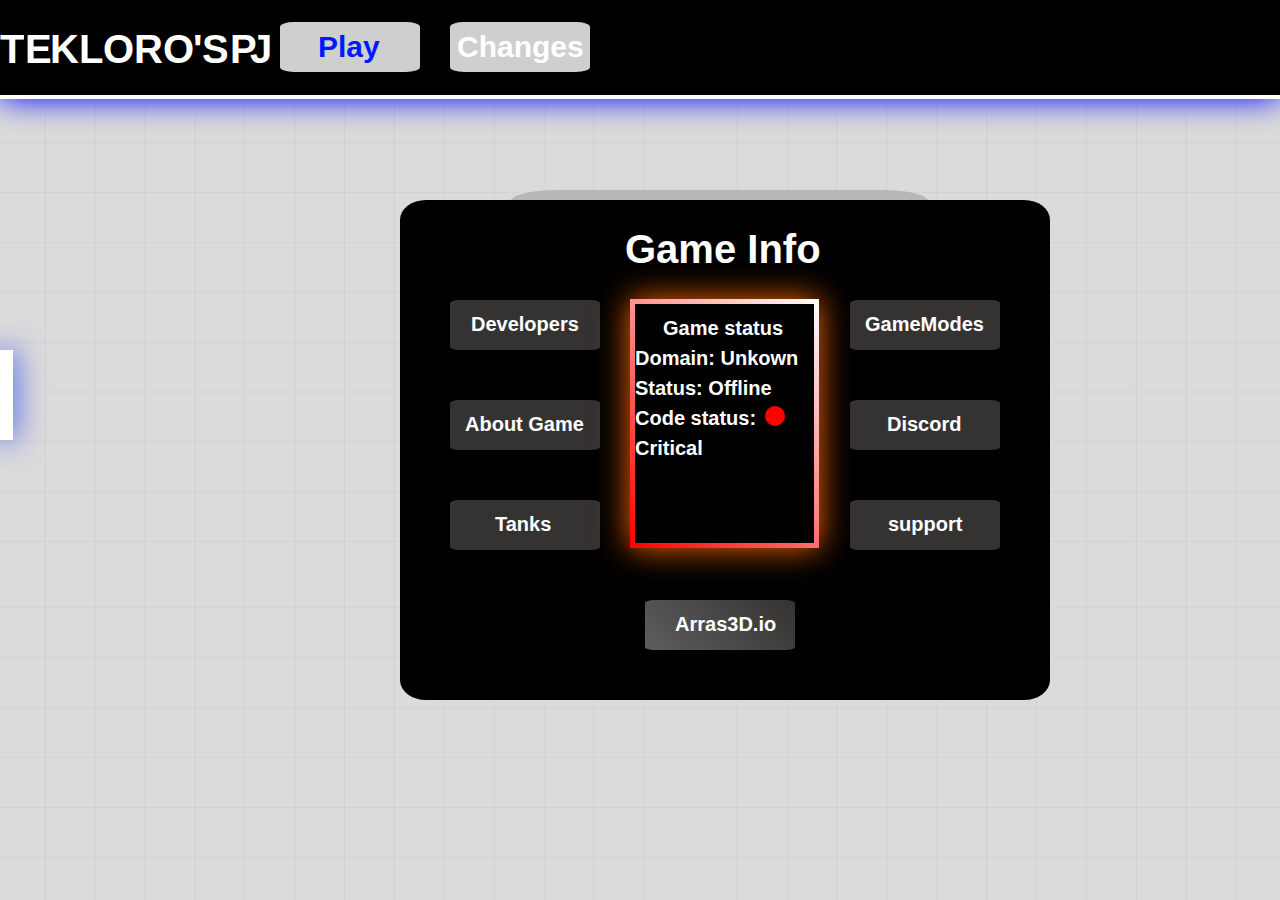
<file: index.html>
<!DOCTYPE html>
<html>
<head>
    <link href="https://fonts.googleapis.com/css?family=Ubuntu:400,700" rel="stylesheet">
    <link rel="stylesheet" href="./css/css.css">
    <link rel="stylesheet" href="./css/bg.css">
    <title>Tekloro.PJ</title>
</head>
<body style="z-index: 1;">
    <div class="gameselect" id="worldcumshot">
        <h1 class="arrastext" style="left: 0px;cursor: pointer;opacity: 1;top: -15px;font-size: 30px;" id="gametext1">
     Tekloro.io
    </h1>
        <h1 class="arrastext" style="left: 0px;cursor: pointer;opacity: 1;top: 30px;font-size: 30px;" id="gametext2">
        Arras.io 3D
        </h1>
        <h1 class="arrastext" style="left: 280px;cursor: pointer;opacity: 1;top: -15px;font-size: 30px;" id="gametext3">
            Company
        </h1>
        </div>
    <div class="menubox">
    <h1 class="gameinfo">Game Info</h1>
    <div class="infobutton">
    <h1 class="infobtext" style ="left: 21px">
        <a href="https://tekloro-pj.netlify.app/Opps/Remove">Developers</a>
        </h1>
    </div>
    <div class="infobutton" style="top:200px">
        <h1 class="infobtext" style ="left: 15px">
            <a href="https://tekloro-pj.netlify.app/Opps/Remove">About Game</a>
        </h1>
        </div>
        <div class="infobutton" style="top:300px">
            <h1 class="infobtext" style ="left: 45px">
                <a href="https://tekloro-pj.netlify.app/Opps/Remove">Tanks</a>
            </h1>
            </div>
            <div class="statusbox" id="gradientanmin">
            </div>
            <div class="statusboxb">
                <h1 class="statusboxtext">Game status</h1>
                <h1 class="statusboxtext" style="top:30px;left: 0px;">Domain: Unkown</h1>
                <h1 class="statusboxtext" style="top:60px;left: 0px;">Status: Offline</h1>
                <h1 class="statusboxtext" style="top:90px;left: 0px;">Code status:<div class="circlebad"></div> </h1>
                <h1 class="statusboxtext" style="top:120px;left: 0px;">Critical</h1>
            </div>
    <!--Beta buttons-->
    <div class="infobutton" style="left: 450px">
        <h1 class="infobtext" style ="left: 15px">
            <a href="https://tekloro-pj.netlify.app/Opps/Remove">GameModes</a>
        </h1>
        </div>
        <div class="infobutton" style="top:200px; left: 450px" >
            <h1 class="infobtext" style ="left: 37px">
                <a href="https://tekloro-pj.netlify.app/Opps/Remove">Discord</a>
            </h1>
            </div>
            <div class="infobutton" style="top:300px; left: 450px">
                <h1 class="infobtext" style ="left: 38px">
                    <a href="https://tekloro-pj.netlify.app/Opps/Remove">support</a>
                </h1>
                </div>
                <div class="infobuttontek" style="top:400px; left: 245px">
                    <h1 class="infobtext" style ="left: 30px" id="Texxt">Arras3D.io</h1>
                    </div>
    </div>
<div class="redimline">
<h1 class="dstext" style="cursor:pointer">
    <a href="https://discord.gg/dCWrRZknMB">Discord</a>
    </h1>
</div>
<div class="menline"></div>
<div class="menlineb">
    <h1 class="arrastext" id="a" >T<h1 class="arrastext" id="r" style="left:25px">E</h1><h1 class="arrastext" id="rr" style="left: 50px;">K</h1><h1 class="arrastext" id="aa" style="left:79px">L</h1><h1 class="arrastext" id="s" style="left:103px">O</h1><h1 class="arrastext" id="." style="left:134px">R</h1><h1 class="arrastext" id="i" style="left:163px">O</h1><h1 class="arrastext" id="o" style="left:193px">'</h1><h1 class="arrastext" id="3" style="left:202px">S</h1><h1 class="arrastext" id="d" style="left:230px">P</h1><h1 class="arrastext" id="dd" style="left:250px">J</h1></h1>
<div class="butplay">
<h1 class="textplay" id="play" style="">Play</h1>
</div>
<div class="butplay" style="left: 450px">
    <h1 class="textplay" id="play" style="color: white; left: 7px; position: absolute;">Changes</h1>
    </div>
</div>

</body>
<script src="./js/styles.js"></script>
</html>
</file>
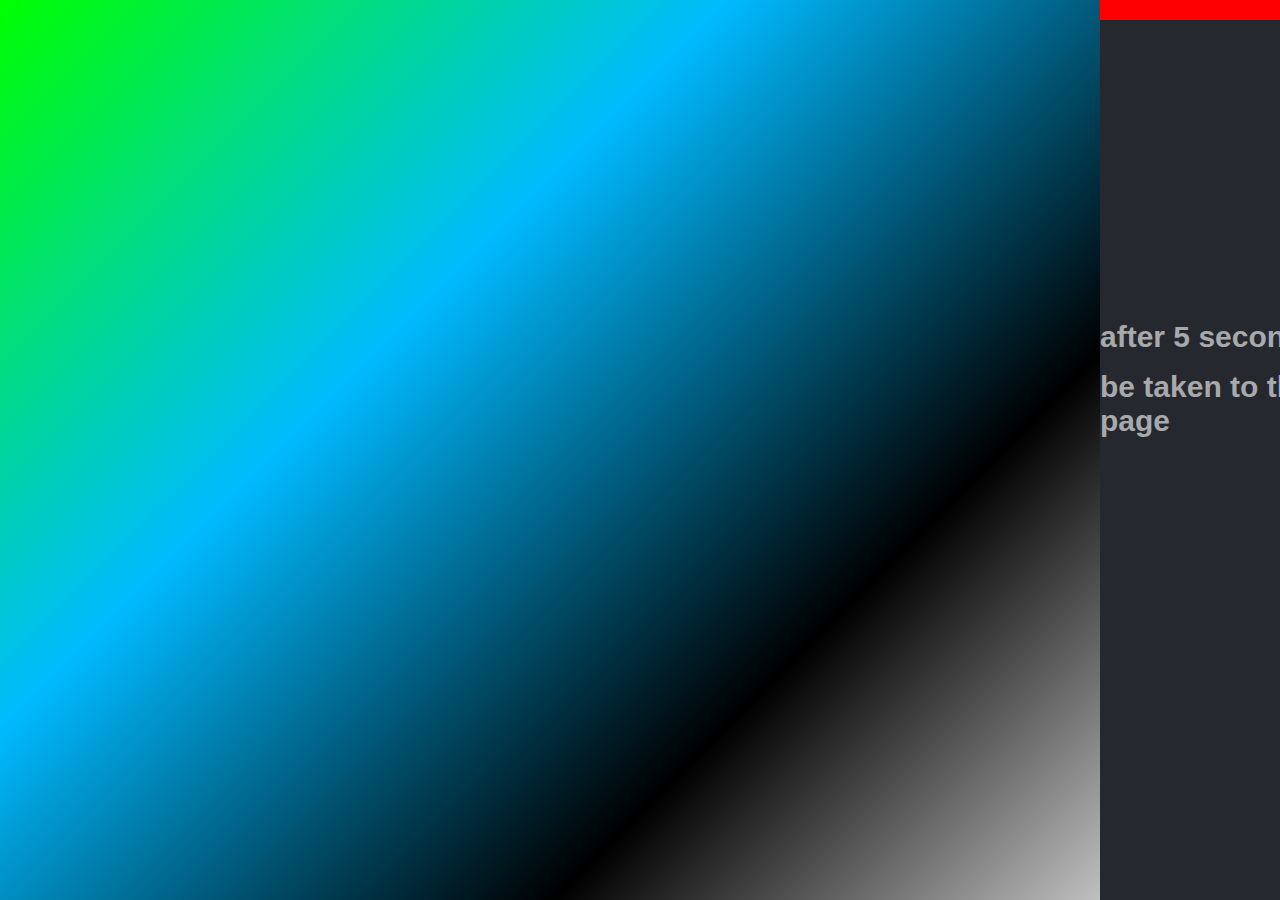
<file: Opps/Remove.html>
<!DOCTYPE html>
<html>
<head>
    <title>Tekloro.io</title>
    <link href="https://fonts.googleapis.com/css?family=Ubuntu:400,700" rel="stylesheet">
    <link rel="stylesheet" href="./css/panel.css">
</head>

<body>
<div class="movback"></div>
<div class="panel">
    <div class="redline"></div>
<h1 class="timer" id="timer">after 5 seconds you will
<h1 class="timer" style="top: 350px">be taken to the main page</h1>
</h1>
</div>
</body>
<script src="./js/timer.js"></script>
</html>
</file>
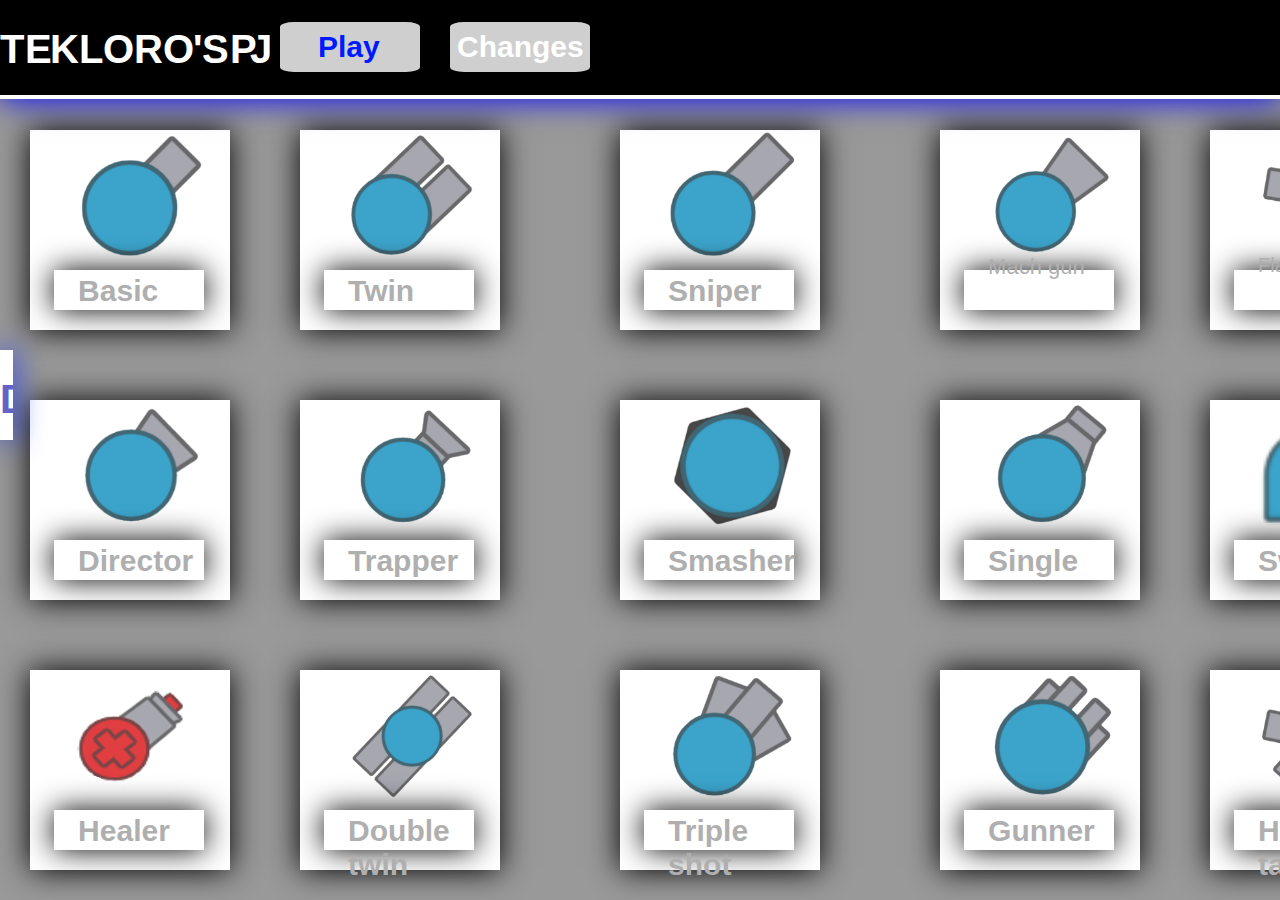
<file: Tanks/Tanks.html>
<!DOCTYPE html>
<html>
<head>
    <link href="https://fonts.googleapis.com/css?family=Ubuntu:400,700" rel="stylesheet">
    <link rel="stylesheet" href="./css/css.css">
    <link rel="stylesheet" href="./css/bg.css">
    <title>Tekloro:wiki</title>
</head>
<body>
<!--Tanks-->
<div class="tankbox">
<img src="../Tanks/img/Entity-1.png" class="entityimg">
<div class="tanknamebox">
<h1 class="gameinfo">Basic</h1>
</div>
</div>
<div class="tankbox" style="left: 300px;">
    <img src="../Tanks/img/Entity-2.png" class="entityimg">
    <div class="tanknamebox">
    <h1 class="gameinfo">Twin</h1>
    </div>
    </div>
    <div class="tankbox" style="left: 620px;">
        <img src="../Tanks/img/Sniper.png" class="entityimg">
        <div class="tanknamebox">
        <h1 class="gameinfo">Sniper</h1>
        </div>
        </div>
        <div class="tankbox" style="left: 940px;">
            <img src="../Tanks/img/Machine_Gun.png" class="entityimg">
            <div class="tanknamebox">
            <center class="gameinfo" style="font-size: 22px">Mach gun</center>
            </div>
            </div>
            <div class="tankbox" style="left: 1210px;">
                <img src="../Tanks/img/Flank_Guard.png" class="entityimg">
                <div class="tanknamebox">
                <center class="gameinfo" style="font-size: 20px; text-align: center;">Flank guard</center>
                </div>
                </div>

                <div class="tankbox" style="top: 400px;">
                    <img src="../Tanks/img/High_res_Director.png" class="entityimg">
                    <div class="tanknamebox">
                    <h1 class="gameinfo">Director</h1>
                    </div>
                    </div>
                    <div class="tankbox" style="left: 300px; top: 400px;">
                        <img src="../Tanks/img/Trapper.png" class="entityimg">
                        <div class="tanknamebox">
                        <h1 class="gameinfo">Trapper</h1>
                        </div>
                        </div>
                        <div class="tankbox" style="left: 620px; top: 400px;">
                            <img src="../Tanks/img/Smasher.png" class="entityimg">
                            <div class="tanknamebox">
                            <h1 class="gameinfo">Smasher</h1>
                            </div>
                            </div>
                            <div class="tankbox" style="left: 940px; top: 400px;">
                                <img src="../Tanks/img/Single.png" class="entityimg">
                                <div class="tanknamebox">
                                <h1 class="gameinfo">Single</h1>
                                </div>
                                </div>
                                <div class="tankbox" style="left: 1210px; top: 400px;">
                                    <img src="../Tanks/img/Switcheroo.png" class="entityimg">
                                    <div class="tanknamebox">
                                    <h1 class="gameinfo">Switcheroo</h1>
                                    </div>
                                    </div>

                                    <div class="tankbox" style="top: 670px;">
                                        <img src="../Tanks/img/Healer.png" class="entityimg">
                                        <div class="tanknamebox">
                                        <h1 class="gameinfo">Healer</h1>
                                        </div>
                                        </div>
                                        <div class="tankbox" style="left: 300px; top: 670px;">
                                            <img src="../Tanks/img/Twin_Flank.png" class="entityimg">
                                            <div class="tanknamebox">
                                            <h1 class="gameinfo">Double twin</h1>
                                            </div>
                                            </div>
                                            <div class="tankbox" style="left: 620px; top: 670px;">
                                                <img src="../Tanks/img/Triple_Shot.png" class="entityimg">
                                                <div class="tanknamebox">
                                                <h1 class="gameinfo">Triple shot</h1>
                                                </div>
                                                </div>
                                                <div class="tankbox" style="left: 940px; top: 670px;">
                                                    <img src="../Tanks/img/Gunner.png" class="entityimg">
                                                    <div class="tanknamebox">
                                                    <h1 class="gameinfo">Gunner</h1>
                                                    </div>
                                                    </div>
                                                    <div class="tankbox" style="left: 1210px; top: 670px;">
                                                        <img src="../Tanks/img/Hexa-Tank.png" class="entityimg">
                                                        <div class="tanknamebox">
                                                        <h1 class="gameinfo">Hexa tank</h1>
                                                        </div>
                                                        </div>
<!--End-->
    <!--Beta buttons-->
<div class="redimline">
<h1 class="dstext">Discord</h1>
</div>
<div class="menline"></div>
<div class="menlineb">
     <h1 class="arrastext" id="a" >T<h1 class="arrastext" id="r" style="left:25px">E</h1><h1 class="arrastext" id="rr" style="left: 50px;">K</h1><h1 class="arrastext" id="aa" style="left:79px">L</h1><h1 class="arrastext" id="s" style="left:103px">O</h1><h1 class="arrastext" id="." style="left:134px">R</h1><h1 class="arrastext" id="i" style="left:163px">O</h1><h1 class="arrastext" id="o" style="left:193px">'</h1><h1 class="arrastext" id="3" style="left:202px">S</h1><h1 class="arrastext" id="d" style="left:230px">P</h1><h1 class="arrastext" id="dd" style="left:250px">J</h1></h1>
<div class="butplay">
<h1 class="textplay" id="play" style="">Play</h1>
</div>
<div class="butplay" style="left: 450px">
    <h1 class="textplay" id="play" style="color: white; left: 7px; position: absolute;">Changes</h1>
    </div>
</div>

</body>
<script src="./js/styles.js"></script>
</html>
</file>
<file: css/css.css>
body{
background: url(../img/bg.png);
font-size: 30px;
z-index: 100;
display: block;
font-family: Arial;
width: 100%;
height: 100%;
}
html, body {
	overflow: hidden;
	height: 100%;
    display: block;
    z-index: 100;
    margin: 0px;
	-webkit-overflow-scrolling: touch;
	-webkit-user-select: none;
	-moz-user-select: none;
	user-select: none;
  }
  .redimline {
    background-color: rgb(255 255 255);
    position: absolute;
    width: 1%;
    transition: 1s;
    height: 90px;
    top: 350px;
    box-shadow: 0 0px 30px #0221ff;
}
.redimline:hover {
    background-color: rgb(255 255 255);
    position: absolute;
    width: 250px;
    transition: 1s;
    height: 90px;
    top: 350px;
    box-shadow: 0 0px 30px #0221ff;
}
@keyframes Shadowa{
    0% {
        position: 0 50%;
    }
    50% {
       position: 100% 50%;
    }
    100% {
        position: 0 50%;
    }
}
.errortext {
    font-size: 80px;
    text-shadow: 0 0 60px #0014ff, 0 0 6px #0051ff;
    color: white;
    position: absolute;
    transition: ease 1s;
}
.menline{
    box-shadow: 0 0px 30px rgb(0, 4, 255);
width: 100%;
background-color: rgb(255, 255, 255);
height: 99px;
position: absolute;
}
.menlineb{
width: 100%;
background-color: black;
height: 95px;
position: absolute;
}
.micon {
    display: block;
    transition: 1s;
    position: absolute;
    top: 3.5px;
    width: 80px;
    height: 80px;
    border-radius: 50%;
}
.dstext{
Color: rgb(98, 98, 199);
font-size: 40px;
overflow: hidden;
left: 90px;
top: 2px;
}
sa:link, sa:visited {
    color: rgb(98, 98, 199);
    text-decoration: none;
}
.butplay {
    background-color: rgb(207, 207, 207);
    width: 140px;
    top: 22px;
    left: 280px;
    height: 50px;
    position: absolute;
    border-radius: 10%;
}

.textplay {
    Color: rgb(0, 26, 255);
    font-size: 30px;
    overflow: hidden;
    cursor: pointer;
    position: absolute;
    transition: 1s;
    left: 38px;
    top: -12px;
}
</file>
<file: css/bg.css>
a:link, a:visited {
    color: White;
    text-decoration: none;
}

.menubox {
    position: absolute;
    background-color: rgb(0 0 0);
    width: 650px;
    height: 500px;
    top: 200px;
    border-radius: 4%;
    left: 400px;
}
.gameinfo {
    font-size: 40px;
    color: rgb(255 255 255);
    position: absolute;
    left: 225px;
}
.infobtext{
position: absolute;
text-decoration-line: none;
font-size: 20px;
color: white;
cursor: pointer;

}
.infobutton {
    background-color: rgb(53, 50, 50);
    position: absolute;
    width: 150px;
    border-radius: 6%;
    cursor: pointer;
    top: 100px;
    left: 50px;
    height: 50px;
}
.infobuttontek {
    background: linear-gradient(45deg, rgb(94, 93, 93), rgb(53, 50, 50) );
    position: absolute;
    width: 150px;
    border-radius: 6%;
    cursor: pointer;
    top: 100px;
    left: 50px;
    height: 50px;
}

.statusbox {
    background: linear-gradient(45deg, rgb(255, 0, 0), rgb(255, 255, 255) );
    width: 189px;
    position: absolute;
    box-shadow: 0 0px 30px rgb(255, 102, 0);
    left: 230px;
    top: 99px;
    transition: 1s;
    animation: animateborder 2.5s ease infinite;
    height: 249px;
}
@keyframes animateborder {
0% {box-shadow: 0 0px 30px rgb(255, 0, 0);}
10% {box-shadow: 0 0px 24px rgb(255, 0, 0);}
20% {box-shadow: 0 0px 18px rgb(255, 0, 0);}
30% {box-shadow: 0 0px 12px rgb(255, 0, 0);}
40% {box-shadow: 0 0px 6px rgb(255, 0, 0);}
50% {box-shadow: 0 0px 0px rgb(255, 0, 0);}
60% {box-shadow: 0 0px 6px rgb(255, 0, 0);}
70% {box-shadow: 0 0px 12px rgb(255, 0, 0);}
80% {box-shadow: 0 0px 18px rgb(255, 0, 0);}
90% {box-shadow: 0 0px 24px rgb(255, 0, 0);}
100% {box-shadow: 0 0px 30px rgb(255, 0, 0); }
}
.statusboxb {
    background-color: black;
    width: 179px;
    position: absolute;
    left: 235px;
    top: 104px;
    height: 239px;
}
.gameselect {
    background-color: #b7b7b7;
    width: 419px;
    position: absolute;
    border-radius: 11%;
    left: 510px;
    transition: 0.5s cubic-bezier(0.46, -0.15, 0.93, 1.43);
    top: 190px;
    height: 109px;
}
.statusboxtext{
    position: absolute;
    font-size: 20px;
    color: white;
    left:28px;
}
.circlebad {
    border-radius: 50%;
    background-color: red;
    height: 20px;
    top: -1px;
    left: 130px;
    width: 20px;
    position: absolute;
}
.arrastext {
    font-size: 40px;
    position: absolute;
    color: white;
    overflow: hidden;
    left: 0px;
    transition: 0.3s;
}
</file>
<file: Opps/css/panel.css>
body{
        background: url(../img/bg.png);
        font-size: 30px;
        z-index: 100;
        display: block;
        font-family: Arial;
        width: 100%;
        height: 100%;
        }
        html, body {
            overflow: hidden;
            height: 100%;
            display: block;
            z-index: 100;
            margin: 0px;
            -webkit-overflow-scrolling: touch;
            -webkit-user-select: none;
            -moz-user-select: none;
            user-select: none;
          }
.panel{
position: absolute;
background-color: #25282e;
color: #a8a9ab;
height: 100%;
width: 350px;
left: 1100px;
}
.timer{
font-size: 30px;
top: 300px;
position: absolute;
}
.movback{
position: absolute;
background: linear-gradient(-45deg, #ffffff, #000000, #00bbff, #00ff00);
width: 100%;
height: 100%;
z-index: -1;
animation: movees 1s ease infinite;
}
@keyframes movees {
0%
{background-position-x: 0%;}
50%
{background-position: 50%;}
100%
{background-position: 100%;}
}
.redline{
width: 300px;
height: 20px;
position: absolute;
background-color: red;
animation: lineanim 5s ease infinite;
}
@keyframes lineanim{
0%{width: 300px}
25%{width: 250px;}
50%{width: 150px;}
75%{width: 50px;}
100%{width: 0px;}
}
</file>
<file: Tanks/css/css.css>
::-webkit-scrollbar {
	width: 6px;
	height: 0;
  }
  ::-webkit-scrollbar-track {
	border-radius: 3px;
	background: rgba(0, 0, 0, 0.15);
  }
  ::-webkit-scrollbar-thumb {
	border-radius: 3px;
	background: rgba(0, 0, 0, 0.3);
  }


body{
background-color: #4a4a4a8f;
font-size: 30px;
display: block;
font-family: Arial;
overflow: scroll;
width: 100%;
height: 100%;
}
html, body {
	height: 100%;
    display: block;
    margin: 0px;
	-webkit-overflow-scrolling: touch;
	-webkit-user-select: none;
	-moz-user-select: none;
	user-select: none;
  }
  .redimline {
    background-color: rgb(255 255 255);
    position: absolute;
    width: 1%;
    transition: 1s;
    height: 90px;
    top: 350px;
    box-shadow: 0 0px 30px #0221ff;
}
.redimline:hover {
    background-color: rgb(255 255 255);
    position: absolute;
    width: 250px;
    transition: 1s;
    height: 90px;
    top: 350px;
    box-shadow: 0 0px 30px #0221ff;
}
@keyframes Shadowa{
    0% {
        position: 0 50%;
    }
    50% {
       position: 100% 50%;
    }
    100% {
        position: 0 50%;
    }
}
.errortext {
    font-size: 80px;
    text-shadow: 0 0 60px #0014ff, 0 0 6px #0051ff;
    color: white;
    position: absolute;
    transition: ease 1s;
}
.menline{
    box-shadow: 0 0px 30px rgb(0, 4, 255);
width: 100%;
background-color: rgb(255, 255, 255);
height: 99px;
position: absolute;
}
.menlineb{
width: 100%;
background-color: black;
height: 95px;
position: absolute;
}
.micon {
    display: block;
    transition: 1s;
    position: absolute;
    top: 3.5px;
    width: 80px;
    height: 80px;
    border-radius: 50%;
}
.dstext{
Color: rgb(98, 98, 199);
font-size: 40px;
overflow: hidden;
left: 90px;
top: 2px;
}
.butplay {
    background-color: rgb(207, 207, 207);
    width: 140px;
    top: 22px;
    left: 280px;
    height: 50px;
    position: absolute;
    border-radius: 10%;
}
.butplaycode {
    background-color: rgb(207, 207, 207);
    width: 70px;
    top: 67px;
    left: 280px;
    height: 25px;
    position: absolute;
    border-radius: 10%;
}
.butplay {
    background-color: rgb(207, 207, 207);
    width: 140px;
    top: 22px;
    left: 280px;
    height: 50px;
    position: absolute;
    border-radius: 10%;
}

.textplay {
    Color: rgb(0, 26, 255);
    font-size: 30px;
    cursor: pointer;
    position: absolute;
    transition: 1s;
    left: 38px;
    top: -12px;
}
</file>
<file: Tanks/css/bg.css>
.menubox {
    position: absolute;
    background-color: rgb(0 0 0);
    width: 650px;
    height: 500px;
    top: 200px;
    border-radius: 4%;
    left: 400px;
}
input {
    text-align: center;
    width: 252px;
    padding: 10px;
    border: solid 1px #dcdcdc;
    box-sizing: border-box;
    border-radius: 5px;
    -moz-border-radius: 5px;
    -webkit-border-radius: 5px;
    margin-top: 5px;
    margin-bottom: 5px;
    position: absolute;
    left: 620px;
    top: 23px;
    outline: none;
    font-family: Ubuntu;
    transition: border 0.3s, 0.3s, color 0.3s;
}
.gameinfo {
    font-size: 30px;
    top: -16px;
    color: rgb(175 175 175);
    position: absolute;
    left: 24px;
}
.gameinfo {
    font-size: 30px;
    top: -16px;
    color: rgb(175 175 175);
    position: absolute;
    left: 24px;
}
.codeinput{
position: absolute;
font-size: 20px;
color: white;
top: 30px;
left: 620px;
cursor: pointer;

}
.infobutton {
    background-color: rgb(53, 50, 50);
    position: absolute;
    width: 150px;
    border-radius: 6%;
    cursor: pointer;
    top: 100px;
    left: 50px;
    height: 50px;
}
.infobuttontek {
    background: linear-gradient(45deg, rgb(94, 93, 93), rgb(53, 50, 50) );
    position: absolute;
    width: 150px;
    border-radius: 6%;
    cursor: pointer;
    top: 100px;
    left: 50px;
    height: 50px;
}

.statusbox {
    background: linear-gradient(45deg, rgb(255, 0, 0), rgb(255, 255, 255) );
    width: 189px;
    position: absolute;
    box-shadow: 0 0px 30px rgb(255, 102, 0);
    left: 230px;
    top: 99px;
    transition: 1s;
    animation: animateborder 2.5s ease infinite;
    height: 249px;
}
@keyframes animateborder {
0% {box-shadow: 0 0px 30px rgb(255, 0, 0);}
10% {box-shadow: 0 0px 24px rgb(255, 0, 0);}
20% {box-shadow: 0 0px 18px rgb(255, 0, 0);}
30% {box-shadow: 0 0px 12px rgb(255, 0, 0);}
40% {box-shadow: 0 0px 6px rgb(255, 0, 0);}
50% {box-shadow: 0 0px 0px rgb(255, 0, 0);}
60% {box-shadow: 0 0px 6px rgb(255, 0, 0);}
70% {box-shadow: 0 0px 12px rgb(255, 0, 0);}
80% {box-shadow: 0 0px 18px rgb(255, 0, 0);}
90% {box-shadow: 0 0px 24px rgb(255, 0, 0);}
100% {box-shadow: 0 0px 30px rgb(255, 0, 0); }
}
.statusboxb {
    background-color: black;
    width: 179px;
    position: absolute;
    left: 235px;
    top: 104px;
    height: 239px;
}
.statusboxtext{
    position: absolute;
    font-size: 20px;
    color: white;
    left:28px;
}
.circlebad {
    border-radius: 50%;
    background-color: red;
    height: 20px;
    top: -1px;
    left: 130px;
    width: 20px;
    position: absolute;
}
.arrastext {
    font-size: 40px;
    position: absolute;
    color: white;
    left: 0px;
    transition: 0.3s;
}
.tankbox {
    position: absolute;
    background-color: white;
    height: 200px;
    width: 200px;
    transition: 0.5s;
    box-shadow: 0 0px 30px rgb(0, 0, 0);
    left: 30px;
    top: 130px;
}

.tanknamebox {
    position: absolute;
    background-color: white;
    width: 150px;
    box-shadow: 0 0px 30px rgb(0 0 0);
    top: 140px;
    height: 40px;
    left: 24.1px;
}
.entityimg {
    position: absolute;
    width: 130px;
    top: 0px;
    height: 130px;
    left: 46px;
}
</file>
